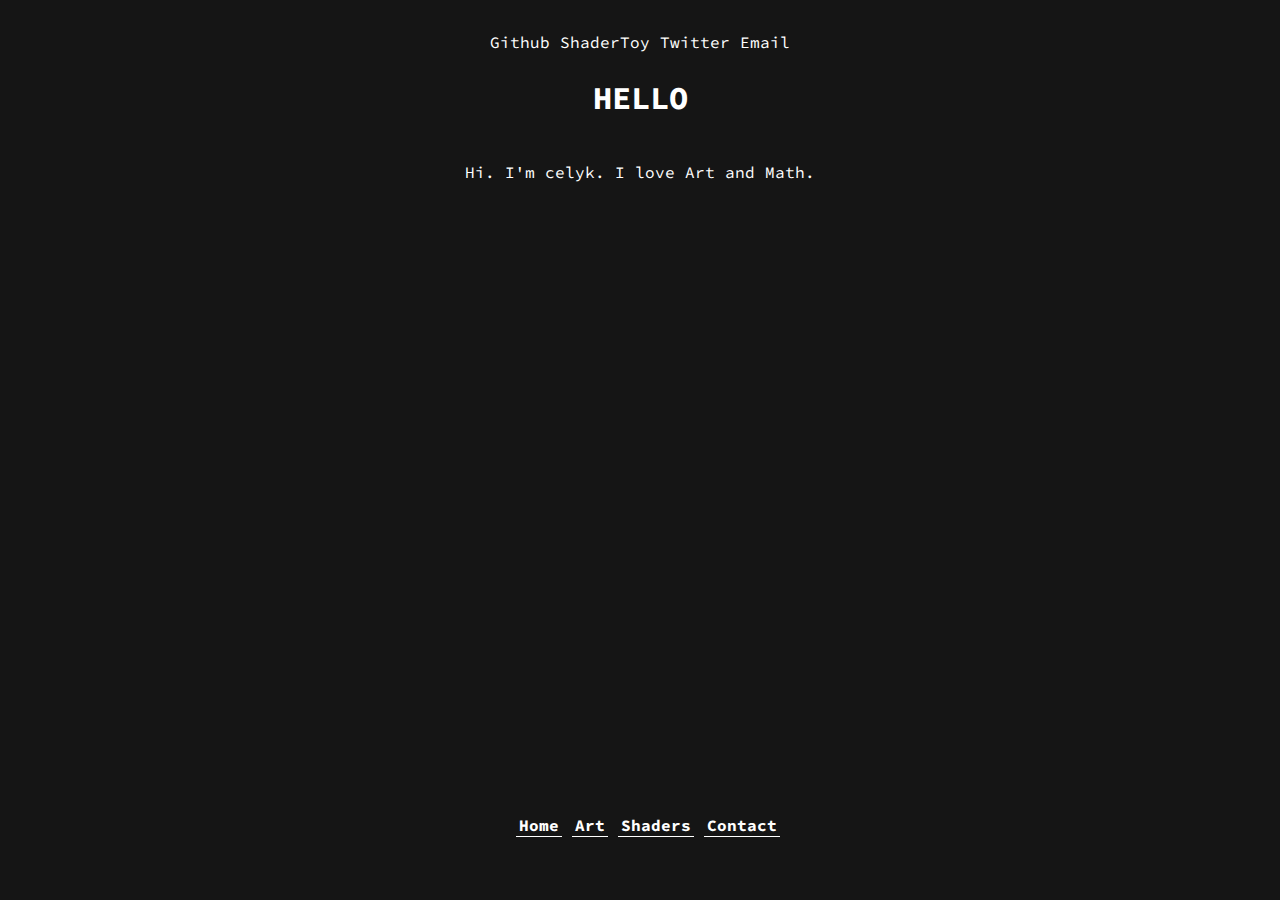
<file: index.html>
<html>
    <head>
        <link rel = "stylesheet" href = "styleSheets/basic.css">
        <link rel = "stylesheet" href = "styleSheets/header.css">
        <link rel="preconnect" href="https://fonts.googleapis.com"> <!--google has a font service with loads of free fonts, this code gives us those-->
        <link rel="preconnect" href="https://fonts.gstatic.com" crossorigin>
        <link href="https://fonts.googleapis.com/css2?family=Source+Code+Pro:ital,wght@1,300&display=swap" rel="stylesheet"> 
        <meta name="viewport" content="width=device-width, initial-scale=1.0">
    </head>
    <body>        
        <div class = "bar">
            <a href = "https://github.com/celyk">Github</a>
            <a href = "https://www.shadertoy.com/user/celyk">ShaderToy</a>
            <a href = "https://twitter.com/celyk_">Twitter</a>
            <a href = "mailto:serioushumanbusiness@gmail.com">Email</a>
        </div>

        <div id = "headerContentContainer">  
            <h1 style = "margin: 2vw 0em 1vw 0em; text-align: center;">HELLO</h1>
            <center>
            <div id = "headerText">
                Hi. I'm celyk. I love Art and Math.
            </div>
            </center>
        </div>        
        <div class = "bar mainBar">
            <a href = "./">Home</a>
            <a href = "art.html">Art</a>
            <a href = "shaders.html">Shaders</a>
            <a href = "contact.html">Contact</a>
        </div>
    </body>
</html>
</file>
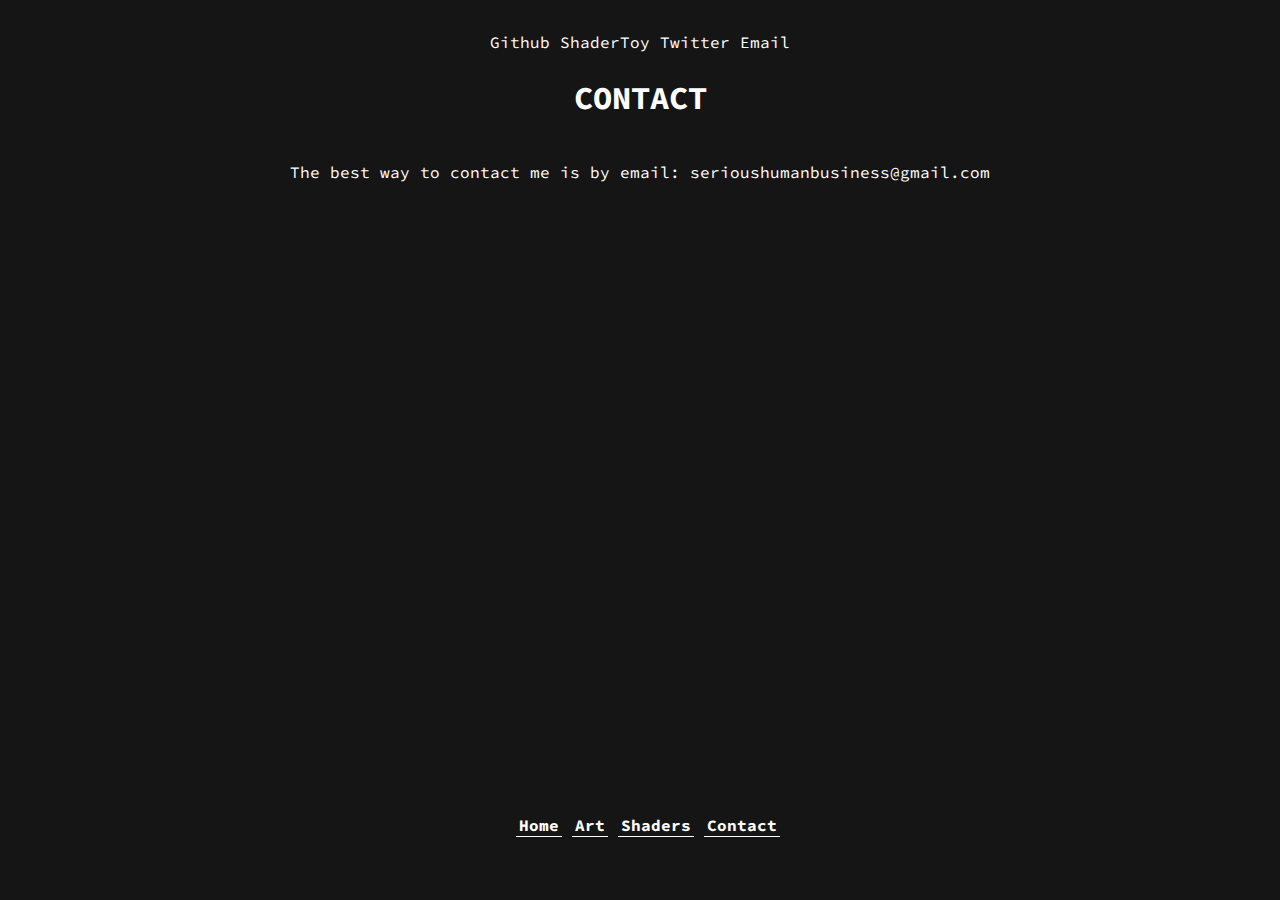
<file: contact.html>
<html>
    <head>
        <link rel = "stylesheet" href = "styleSheets/basic.css">
        <link rel = "stylesheet" href = "styleSheets/header.css">
        <link rel = "stylesheet" href = "styleSheets/gallery.css">
        <link rel="preconnect" href="https://fonts.googleapis.com">
        <link rel="preconnect" href="https://fonts.gstatic.com" crossorigin>
        <link href="https://fonts.googleapis.com/css2?family=Source+Code+Pro:ital,wght@1,300&display=swap" rel="stylesheet"> 
        <meta name="viewport" content="width=device-width, initial-scale=1.0">
    </head>
    <body>        
        <div class = "bar">
            <a href = "https://github.com/celyk">Github</a>
            <a href = "https://www.shadertoy.com/user/celyk">ShaderToy</a>
            <a href = "https://twitter.com/celyk_">Twitter</a>
            <a href = "mailto:serioushumanbusiness@gmail.com">Email</a>
        </div>

        <div id = "headerContentContainer">
            <h1 style = "margin: 2vw 0em 1vw 0em; text-align: center;">CONTACT</h1>
            <center>
            <div id = "headerText">
               The best way to contact me is by email: <a href = "mailto:serioushumanbusiness@gmail.com">serioushumanbusiness@gmail.com</a>
            </div>
            </center>
        </div>

        <div class = "bar mainBar">
            <a href = "./">Home</a>
            <a href = "art.html">Art</a>
            <a href = "shaders.html">Shaders</a>
            <a href = "contact.html">Contact</a>
        </div>
    </body>
</html>
</file>
<file: styleSheets/basic.css>
body
{
    overflow: visible;
    font-family: 'Source Code Pro', monospace;
    background-color: #151515;
    color: white;
}

h1
{
text-align: center;
}
h2
{
    font-size: smaller;
    text-align: center;
    margin-bottom:7vw;
}

    
.bar
{
    display: flex;
    justify-content: center;
    gap: 10px;
    margin-top: 2em;
    background-color: #151515;
    z-index: 10;
}


.mainBar
{
    width: 100%;
    padding: 1em 0em 7vh 0em;
    position: fixed;
    bottom: 0px;
}

.mainBar a
{
    background-color: #151515;
    padding: 0 3 1 3;
    border-bottom: solid 1px white;
    font-weight: bolder;

    transition: padding 0.2s ease-in, border-bottom 0.2s ease-in;
}

.mainBar a:hover
{
    padding: 0 7 3 7;
    border-bottom: solid 2px white;
}

a
{
    text-decoration: none;
    color: white;
}

a:visited
{
    text-decoration: none;
    color: white;
}

::selection {
    background-color: white;
    color: black;
}

::-moz-selection {
    background-color: white;
    color: black;
}

::-o-selection {
    background-color: white;
    color: black;
}

::-ms-selection {
    background-color: white;
    color: black;
}

::-webkit-selection {
    background-color: white;
    color: black;
}
</file>
<file: styleSheets/header.css>
#headerContentContainer
{
    margin: 0vw 8vw 1vw 8vw;
}

#headerImageContainer
{
    width: 25vw;
    padding: 2vw;
}

#headerImage
{
    width: 100%;
    height: auto;
}

#headerText
{
    padding: 2em 0vw;
    flex-shrink: 2;
}
</file>
<file: styleSheets/gallery.css>
#galleryContainer
{
    display: flex;
    flex-wrap: wrap;
    justify-content: center;
    align-content: stretch;
    width: 100%;
    margin: 0 auto;
    gap: 1em;
}


.galleryItem
{
    width: 18em;
    height: 18em;
    object-fit: cover;
    overflow: hidden;
}

.galleryItem img
{
    width: 100%;
    height: auto;

    transition: transform 1s;
}

.galleryItemCover
{
    display: block;
}

.galleryItemGif
{
    display: none;
}


.galleryItem:hover .galleryItemGif
{
    display: block;
}

.galleryItem:hover .galleryItemCover
{
    display: none;
}
</file>
